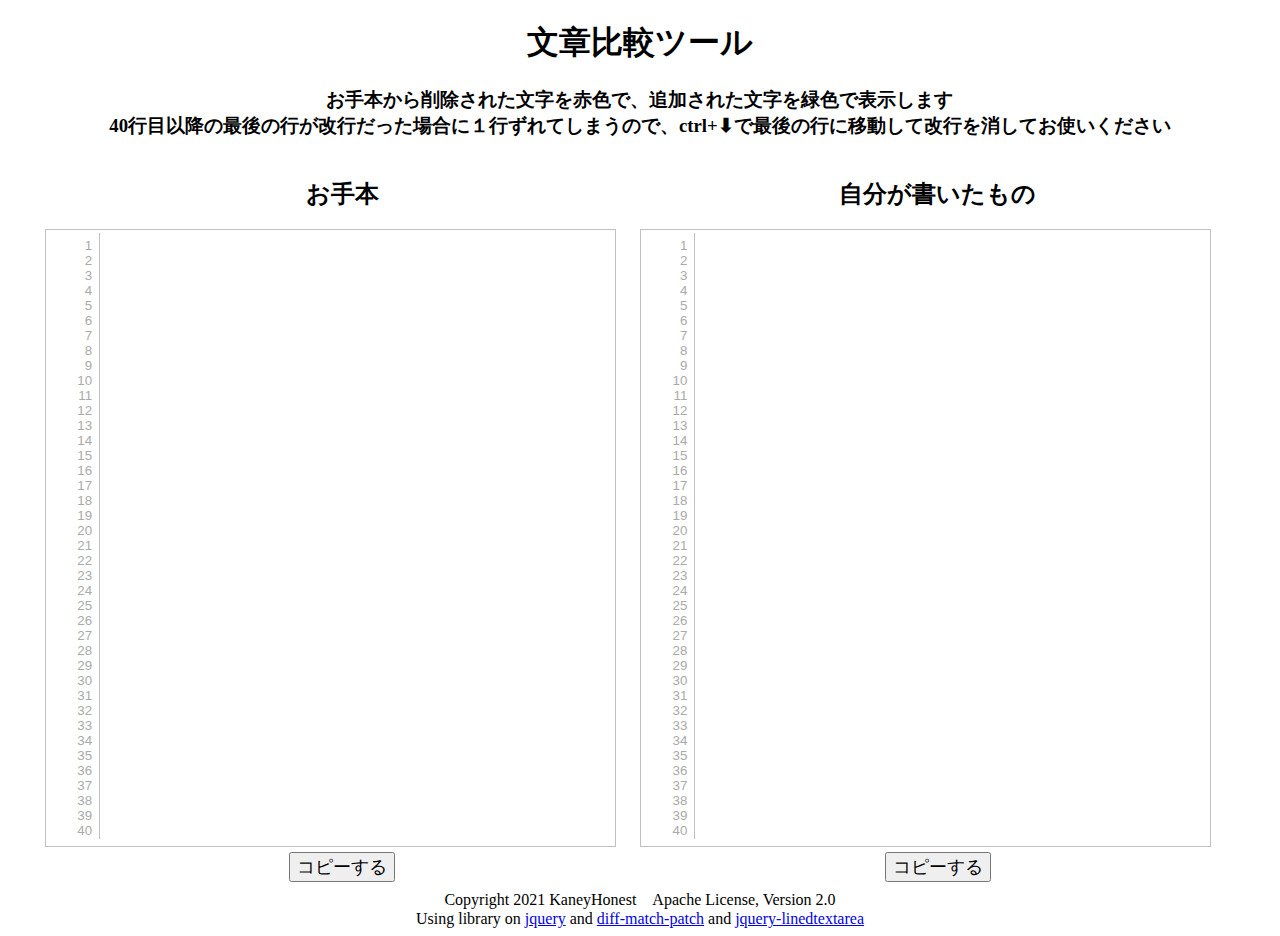
<file: index.html>
<!DOCTYPE html>
<html lang="ja">
<head>
  <meta charset="UTF-8">
  <meta http-equiv="X-UA-Compatible" content="IE=edge">
  <meta name="viewport" content="width=device-width, initial-scale=1.0">
  <link rel="stylesheet" href="jquery-linedtextarea-master/jquery-linedtextarea.css">
  <link rel="stylesheet" href="typoChecker.css">

  <title>文章比較ツール</title>
</head>
<body>
  <h1>文章比較ツール</h1>
  <h3>お手本から削除された文字を赤色で、追加された文字を緑色で表示します<br>40行目以降の最後の行が改行だった場合に１行ずれてしまうので、ctrl+⬇で最後の行に移動して改行を消してお使いください</h4>
  <div class="contents">
    <div class="main">
      <h2>お手本</h2>
      <textarea class="lined" id="textareaLeft" cols="50" rows="40"></textarea>
      <div class="copybtn">
        <button type="button" id="copybtnLeft">コピーする</button>
      </div>
    </div>
    <div class="main">
      <h2>自分が書いたもの</h2>
      <textarea class="lined" id="textareaRight" cols="50" rows="40"></textarea>
      <div class="copybtn">
        <button type="button" id="copybtnRight">コピーする</button>
      </div>
    </div>
  </div>
  <footer>
    <p>Copyright 2021 KaneyHonest　Apache License, Version 2.0</p>
    <p>Using library on
      <a href="https://jquery.com" target="_blank">jquery</a> and 
      <a href="https://github.com/google/diff-match-patch" target="_blank">diff-match-patch</a> and 
      <a href="https://github.com/cotenoni/jquery-linedtextarea" target="_blank">jquery-linedtextarea</a>
    </p>
  </footer>
  
  

  <script type="text/javascript" src="jquery-3.6.0.min.js"></script>
  <script type="text/javascript" src="jquery-linedtextarea-master/jquery-linedtextarea.js"></script>
  <script type="text/javascript" src="diff-match-patch-master/javascript/diff_match_patch.js"></script>
  <script type="text/javascript" src="typoChecker.js"></script>
</body>
</html>
</file>
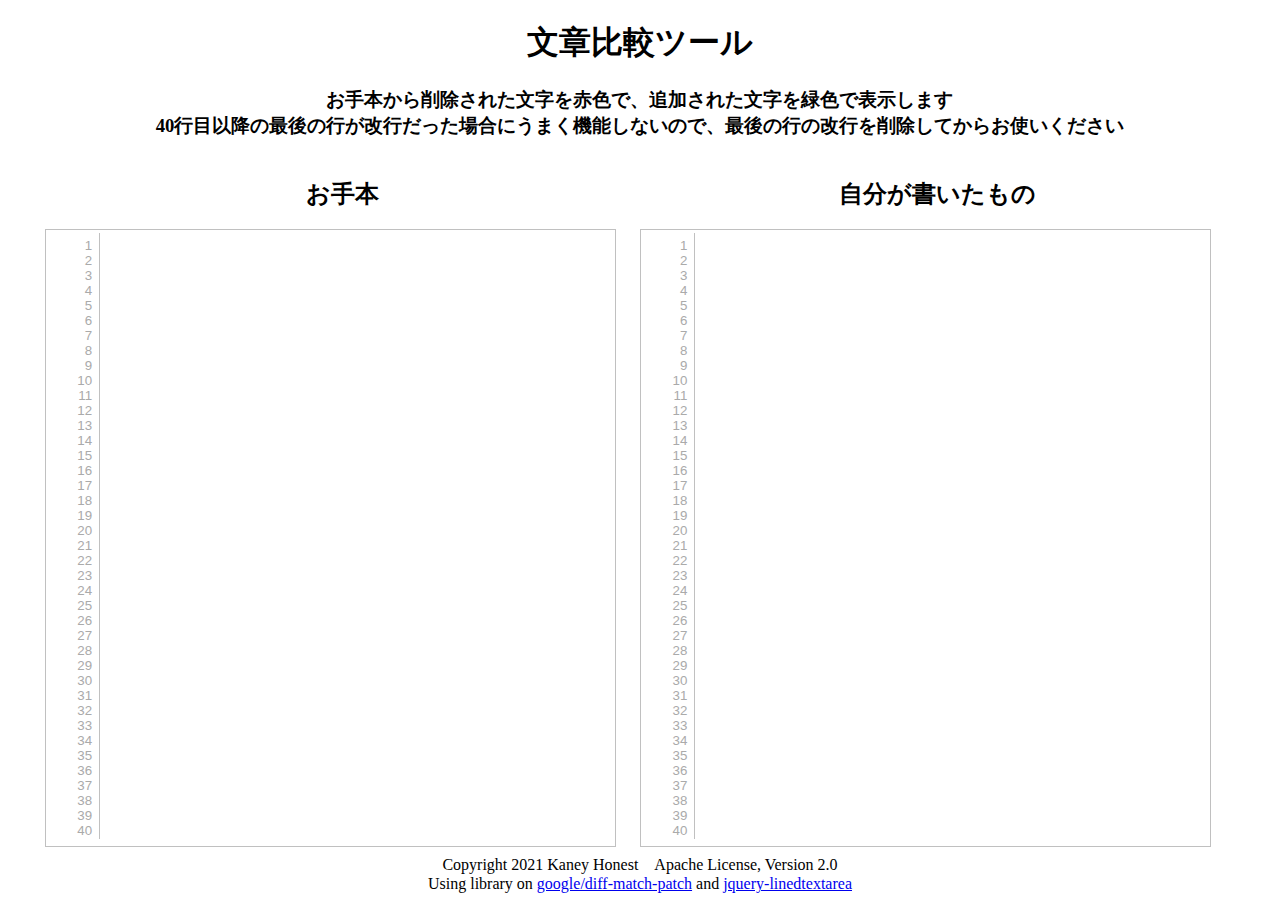
<file: typoChecker.html>
<!DOCTYPE html>
<html lang="ja">
<head>
  <meta charset="UTF-8">
  <meta http-equiv="X-UA-Compatible" content="IE=edge">
  <meta name="viewport" content="width=device-width, initial-scale=1.0">
  <link rel="stylesheet" href="jquery-linedtextarea-master/jquery-linedtextarea.css">
  <link rel="stylesheet" href="typoChecker.css">

  <title>文章比較ツール</title>
</head>
<body>
  <h1>文章比較ツール</h1>
  <h3>お手本から削除された文字を赤色で、追加された文字を緑色で表示します<br>40行目以降の最後の行が改行だった場合にうまく機能しないので、最後の行の改行を削除してからお使いください</h4>
  <div class="contents">
    <div class="main">
      <h2>お手本</h2>
      <textarea class="lined" id="textareaLeft" cols="50" rows="40"></textarea>
    </div>
    <div class="main">
      <h2>自分が書いたもの</h2>
      <textarea class="lined" id="textareaRight" cols="50" rows="40"></textarea>
    </div>
  </div>
  <footer>
    <p>Copyright 2021 Kaney Honest　Apache License, Version 2.0</p>
    <p>Using library on
      <a href="https://github.com/google/diff-match-patch" target="_blank">google/diff-match-patch</a> and 
      <a href="https://github.com/cotenoni/jquery-linedtextarea" target="_blank">jquery-linedtextarea</a>
    </p>
  </footer>
  
  

  <script type="text/javascript" src="jquery-3.6.0.min.js"></script>
  <script type="text/javascript" src="jquery-linedtextarea-master/jquery-linedtextarea.js"></script>
  <script type="text/javascript" src="diff-match-patch-master/javascript/diff_match_patch.js"></script>
  <script type="text/javascript" src="typoChecker.js"></script>
</body>
</html>
</file>
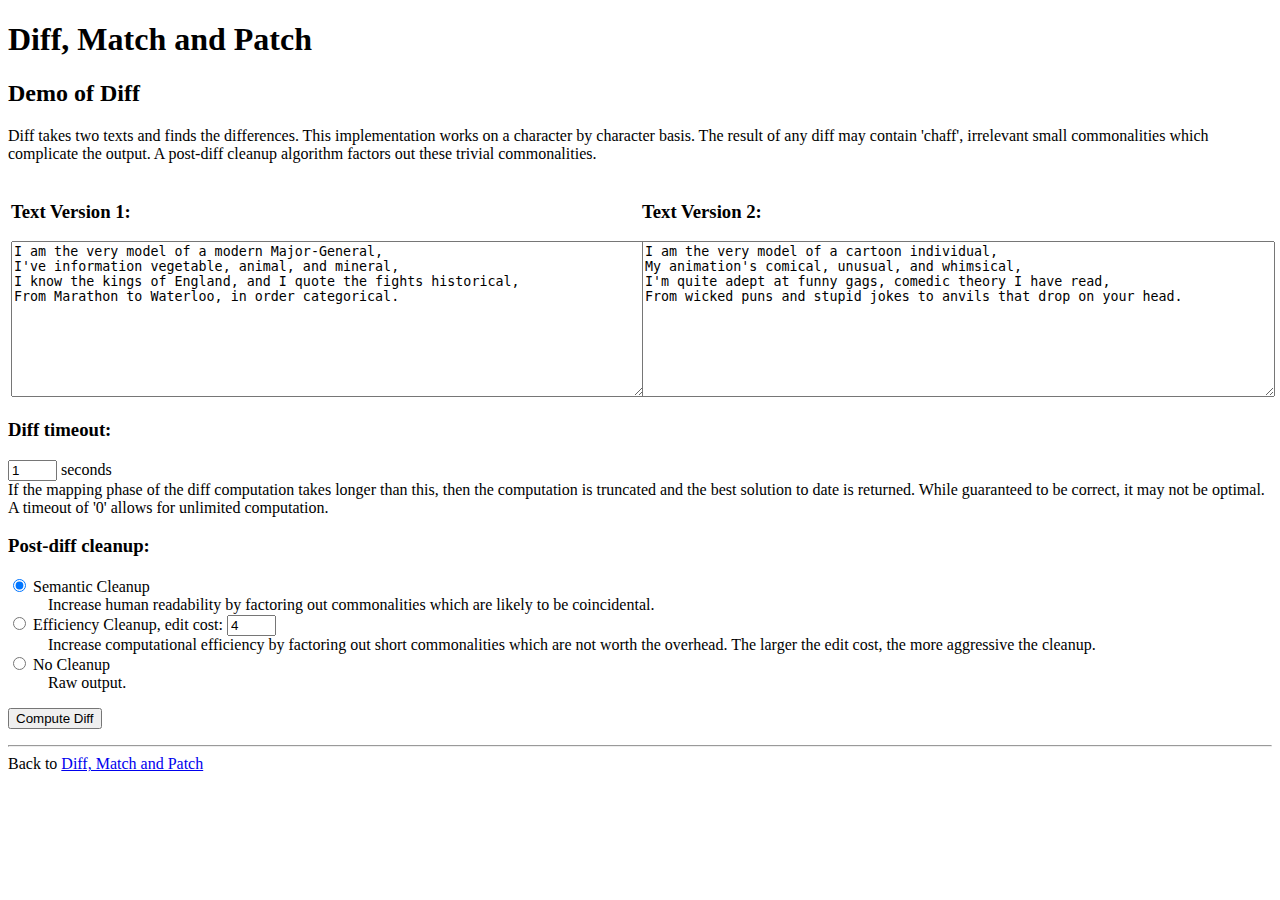
<file: diff-match-patch-master/demos/diff.html>
<!DOCTYPE HTML PUBLIC "-//W3C//DTD HTML 4.01 Transitional//EN" "http://www.w3.org/TR/html4/loose.dtd">
<HTML>
<HEAD>
  <TITLE>Diff, Match and Patch: Demo of Diff</TITLE>
  <SCRIPT SRC="../javascript/diff_match_patch.js"></SCRIPT>
</HEAD>

<BODY>
<H1>Diff, Match and Patch</H1>
<H2>Demo of Diff</H2>

<P>Diff takes two texts and finds the differences.  This implementation works on a character by character basis.
The result of any diff may contain 'chaff', irrelevant small commonalities which complicate the output.
A post-diff cleanup algorithm factors out these trivial commonalities.</P>

<SCRIPT>
var dmp = new diff_match_patch();

function launch() {
  var text1 = document.getElementById('text1').value;
  var text2 = document.getElementById('text2').value;
  dmp.Diff_Timeout = parseFloat(document.getElementById('timeout').value);
  dmp.Diff_EditCost = parseFloat(document.getElementById('editcost').value);

  var ms_start = (new Date()).getTime();
  var d = dmp.diff_main(text1, text2);
  var ms_end = (new Date()).getTime();

  if (document.getElementById('semantic').checked) {
    dmp.diff_cleanupSemantic(d);
  }
  if (document.getElementById('efficiency').checked) {
    dmp.diff_cleanupEfficiency(d);
  }
  var ds = dmp.diff_prettyHtml(d);
  document.getElementById('outputdiv').innerHTML = ds + '<BR>Time: ' + (ms_end - ms_start) / 1000 + 's';
}
</SCRIPT>

<FORM action="#" onsubmit="return false">
<TABLE WIDTH="100%"><TR>
  <TD WIDTH="50%">
<H3>Text Version 1:</H3>
<TEXTAREA ID="text1" STYLE="width: 100%" ROWS=10>I am the very model of a modern Major-General,
I've information vegetable, animal, and mineral,
I know the kings of England, and I quote the fights historical,
From Marathon to Waterloo, in order categorical.</TEXTAREA></TD>
  <TD WIDTH="50%">
<H3>Text Version 2:</H3>
<TEXTAREA ID="text2" STYLE="width: 100%" ROWS=10>I am the very model of a cartoon individual,
My animation's comical, unusual, and whimsical,
I'm quite adept at funny gags, comedic theory I have read,
From wicked puns and stupid jokes to anvils that drop on your head.</TEXTAREA></TD>
</TR></TABLE>

<H3>Diff timeout:</H3>
<P><INPUT TYPE="text" SIZE=3 MAXLENGTH=5 VALUE="1" ID="timeout"> seconds<BR>
If the mapping phase of the diff computation takes longer than this, then the computation
is truncated and the best solution to date is returned.  While guaranteed to be correct,
it may not be optimal.  A timeout of '0' allows for unlimited computation.</P>

<H3>Post-diff cleanup:</H3>
<DL>
<DT><INPUT TYPE="radio" NAME="cleanup" ID="semantic" CHECKED>
<LABEL FOR="semantic">Semantic Cleanup</LABEL></DT>
<DD>Increase human readability by factoring out commonalities which are likely to be
coincidental.</DD>
<DT><INPUT TYPE="radio" NAME="cleanup" ID="efficiency">
<LABEL FOR="efficiency">Efficiency Cleanup</LABEL>,
edit cost: <INPUT TYPE="text" SIZE=3 MAXLENGTH=5 VALUE="4" ID="editcost">
<DD>Increase computational efficiency by factoring out short commonalities which are
not worth the overhead.  The larger the edit cost, the more aggressive the cleanup.</DD>
<DT><INPUT TYPE="radio" NAME="cleanup" ID="raw">
<LABEL FOR="raw">No Cleanup</LABEL></DT>
<DD>Raw output.</DD>
</DL>

<P><INPUT TYPE="button" onClick="launch()" VALUE="Compute Diff"></P>
</FORM>

<DIV ID="outputdiv"></DIV>

<HR>
Back to <A HREF="https://github.com/google/diff-match-patch">Diff, Match and Patch</A>

</BODY>
</HTML>
</file>
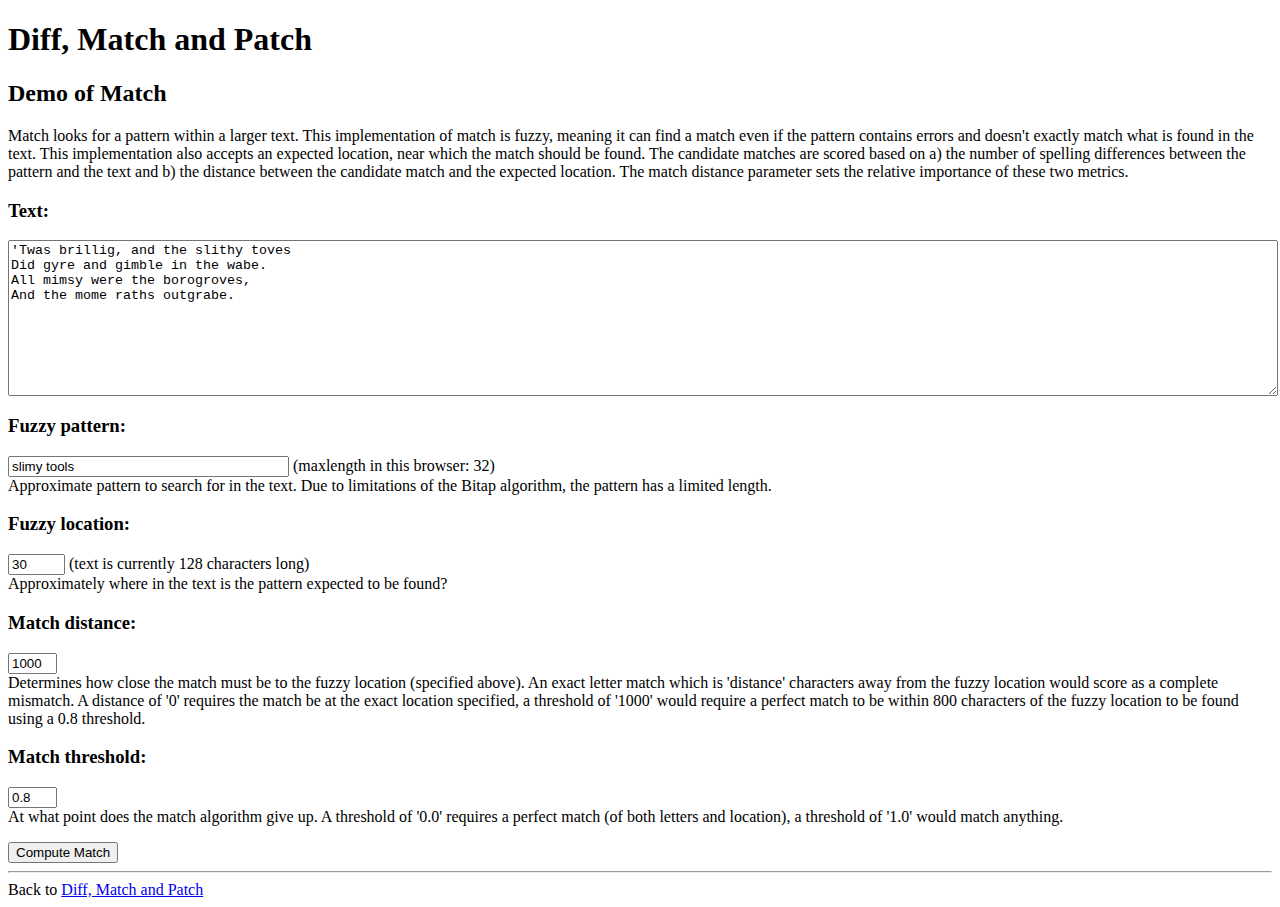
<file: diff-match-patch-master/demos/match.html>
<!DOCTYPE HTML PUBLIC "-//W3C//DTD HTML 4.01 Transitional//EN" "http://www.w3.org/TR/html4/loose.dtd">
<HTML>
<HEAD>
  <TITLE>Diff, Match and Patch: Demo of Match</TITLE>
  <SCRIPT SRC="../javascript/diff_match_patch.js"></SCRIPT>
</HEAD>

<BODY>
<H1>Diff, Match and Patch</H1>
<H2>Demo of Match</H2>

<P>Match looks for a pattern within a larger text.
This implementation of match is fuzzy, meaning it can find a match even if the
pattern contains errors and doesn't exactly match what is found in the text.
This implementation also accepts an expected location, near which the match should be found.
The candidate matches are scored based on a) the number of spelling differences between the
pattern and the text and b) the distance between the candidate match and the expected location.
The match distance parameter sets the relative importance of these two metrics.</P>

<FORM action="#" onsubmit="return false">
<H3>Text:</H3>
<TEXTAREA ID="text" STYLE="width: 100%" ROWS=10 onChange="textchange()">'Twas brillig, and the slithy toves
Did gyre and gimble in the wabe.
All mimsy were the borogroves,
And the mome raths outgrabe.</TEXTAREA>

<H3>Fuzzy pattern:</H3>
<P><INPUT ID="pattern" SIZE=32 VALUE="slimy tools"> <SPAN ID="maxlengthspan"></SPAN><BR>
Approximate pattern to search for in the text.  Due to limitations of the Bitap algorithm, the pattern has a limited length.</P>

<H3>Fuzzy location:</H3>
<P><INPUT ID="loc" SIZE=4 MAXLENGTH=10 VALUE="30"> <SPAN ID="maxtextspan"></SPAN><BR>
Approximately where in the text is the pattern expected to be found?</P>

<H3>Match distance:</H3>
<P><INPUT TYPE="text" SIZE=3 MAXLENGTH=8 VALUE="1000" ID="distance"><BR>
Determines how close the match must be to the fuzzy location (specified above).  An exact letter match which is 'distance' characters away from the fuzzy location would
score as a complete mismatch.  A distance of '0' requires the match be at the exact location specified, a threshold of '1000'
would require a perfect match to be within 800 characters of the fuzzy location to be found using a 0.8 threshold.</P>

<H3>Match threshold:</H3>
<P><INPUT TYPE="text" SIZE=3 MAXLENGTH=5 VALUE="0.8" ID="threshold"><BR>
At what point does the match algorithm give up.  A threshold of '0.0' requires a perfect match (of both letters and location), a threshold of '1.0' would match anything.</P>

<INPUT TYPE="button" onClick="launch()" VALUE="Compute Match">
</FORM>

<DIV ID="outputdiv"></DIV>

<DIV ID="datediv"></DIV>

<SCRIPT>
var dmp = new diff_match_patch();

function launch() {
  var text = document.getElementById('text').value;
  var pattern = document.getElementById('pattern').value;
  var loc = parseInt(document.getElementById('loc').value, 10);

  dmp.Match_Distance = parseFloat(document.getElementById('distance').value);
  dmp.Match_Threshold = parseFloat(document.getElementById('threshold').value);

  var ms_start = (new Date()).getTime();
  var match = dmp.match_main(text, pattern, loc);
  var ms_end = (new Date()).getTime();

  document.getElementById('datediv').innerHTML = 'Time: ' + (ms_end - ms_start) / 1000  + 's';
  if (match == -1) {
    document.getElementById('outputdiv').innerHTML = 'No match found.';
  } else {
    var quote = text.substring(match, match + pattern.length);
    quote = quote.replace(/&/g, '&amp;').replace(/</g, '&lt;').replace(/>/g, '&gt;');
    quote = quote.replace(/\n/g, '&para;');
    document.getElementById('outputdiv').innerHTML = 'Match found at character ' + match +
        ': &nbsp; <CODE>' + quote + '</' + 'CODE>';
  }
}

function textchange() {
  document.getElementById('maxtextspan').innerHTML = '(text is currently ' + document.getElementById('text').value.length + ' characters long)';
}

textchange();
document.getElementById('pattern').maxLength = dmp.Match_MaxBits;
document.getElementById('maxlengthspan').innerHTML = '(maxlength in this browser: ' + dmp.Match_MaxBits + ')';
</SCRIPT>

<HR>
Back to <A HREF="https://github.com/google/diff-match-patch">Diff, Match and Patch</A>

</BODY>
</HTML>
</file>
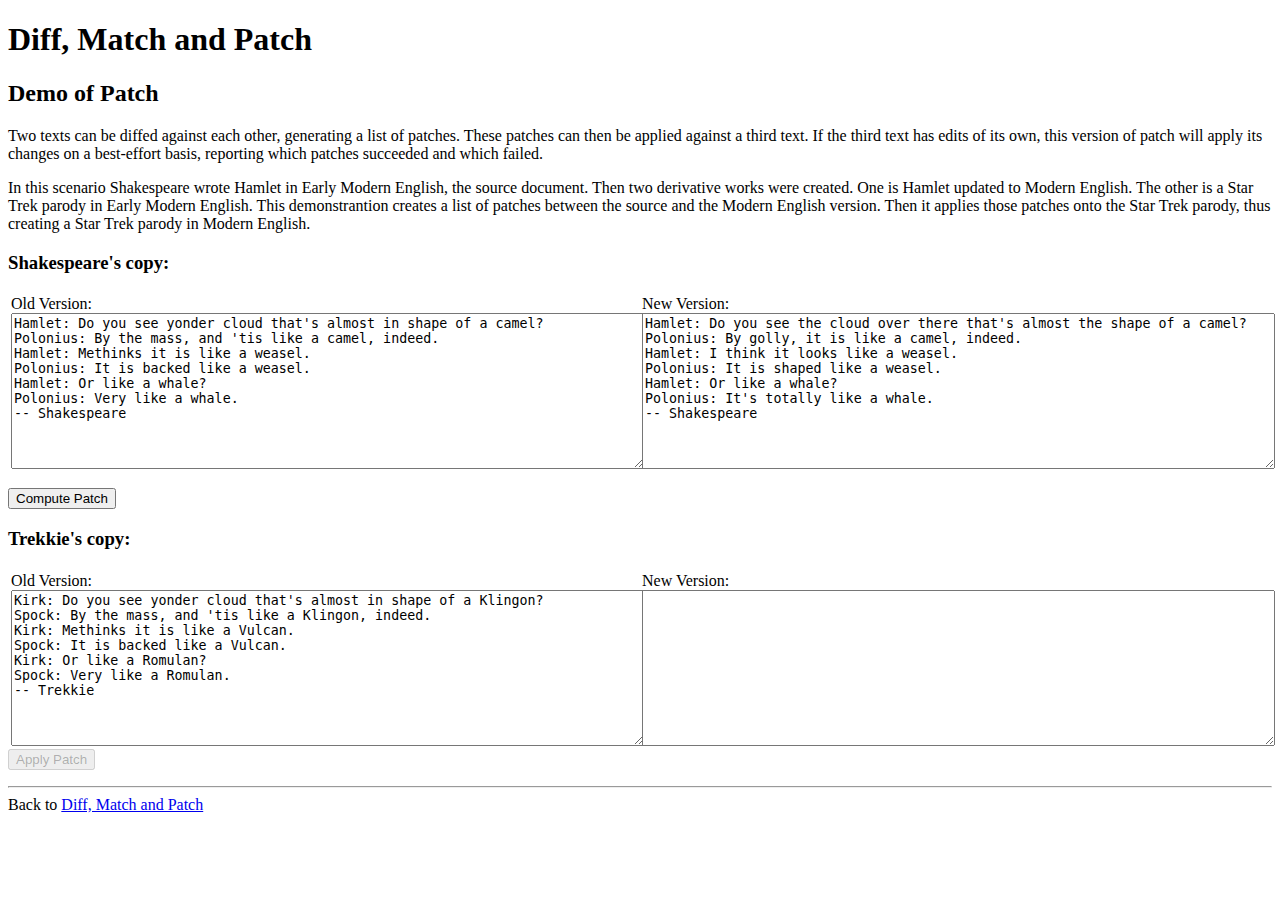
<file: diff-match-patch-master/demos/patch.html>
<!DOCTYPE HTML PUBLIC "-//W3C//DTD HTML 4.01 Transitional//EN" "http://www.w3.org/TR/html4/loose.dtd">
<HTML>
<HEAD>
  <TITLE>Diff, Match and Patch: Demo of Patch</TITLE>
  <SCRIPT SRC="../javascript/diff_match_patch.js"></SCRIPT>
</HEAD>

<BODY>
<H1>Diff, Match and Patch</H1>
<H2>Demo of Patch</H2>

<P>Two texts can be diffed against each other, generating a list of patches.
These patches can then be applied against a third text.  If the third text has edits of its own, this version of patch
will apply its changes on a best-effort basis, reporting which patches succeeded and which failed.</P>

<P>In this scenario Shakespeare wrote Hamlet in Early Modern English, the source document.  Then two derivative
works were created.  One is Hamlet updated to Modern English.  The other is a Star Trek parody in Early Modern English.
This demonstrantion creates a list of patches between the source and the Modern English version.  Then it
applies those patches onto the Star Trek parody, thus creating a Star Trek parody in
Modern English.</P>

<SCRIPT>
var dmp = new diff_match_patch();

var patch_text = '';

function diff_launch() {
  var text1 = document.getElementById('text1a').value;
  var text2 = document.getElementById('text2a').value;

  var ms_start = (new Date).getTime();
  var diff = dmp.diff_main(text1, text2, true);
  var ms_end = (new Date).getTime();

  if (diff.length > 2) {
    dmp.diff_cleanupSemantic(diff);
  }

  var patch_list = dmp.patch_make(text1, text2, diff);
  patch_text = dmp.patch_toText(patch_list);

  document.getElementById('diffdatediv').innerHTML =
      'Time: ' + (ms_end - ms_start) / 1000 + 's';
  document.getElementById('diffoutputdiv').innerHTML =
      '<FIELDSET><LEGEND>Patch:</' + 'LEGEND><PRE>' + patch_text +
      '</' + 'PRE></' + 'FIELDSET>';
  //document.getElementById('diffoutputdiv').innerHTML = dmp.diff_prettyHtml(diff);
  document.getElementById('patchbutton').disabled = false;
}


function patch_launch() {
  var text1 = document.getElementById('text1b').value;
  var patches = dmp.patch_fromText(patch_text);

  var ms_start = (new Date).getTime();
  var results = dmp.patch_apply(patches, text1);
  var ms_end = (new Date).getTime();

  document.getElementById('patchdatediv').innerHTML =
      'Time: ' + (ms_end - ms_start) / 1000 + 's';
  document.getElementById('text2b').value = results[0];
  results = results[1];
  var html = '';
  for (var x = 0; x < results.length; x++) {
    if (results[x]) {
      html += '<LI><FONT COLOR="#009900">Ok</' + 'FONT>';
    } else {
      html += '<LI><FONT COLOR="#990000">Fail</' + 'FONT>';
    }
  }
  document.getElementById('passfaildiv').innerHTML = html;
}
</SCRIPT>

<FORM action="#" onsubmit="return false">
<H3>Shakespeare's copy:</H3>
<TABLE WIDTH="100%"><TR>
  <TD WIDTH="50%">Old Version:<BR><TEXTAREA ID="text1a" STYLE="width: 100%" ROWS=10>Hamlet: Do you see yonder cloud that's almost in shape of a camel?
Polonius: By the mass, and 'tis like a camel, indeed.
Hamlet: Methinks it is like a weasel.
Polonius: It is backed like a weasel.
Hamlet: Or like a whale?
Polonius: Very like a whale.
-- Shakespeare</TEXTAREA></TD>
  <TD WIDTH="50%">New Version:<BR><TEXTAREA ID="text2a" STYLE="width: 100%" ROWS=10>Hamlet: Do you see the cloud over there that's almost the shape of a camel?
Polonius: By golly, it is like a camel, indeed.
Hamlet: I think it looks like a weasel.
Polonius: It is shaped like a weasel.
Hamlet: Or like a whale?
Polonius: It's totally like a whale.
-- Shakespeare</TEXTAREA></TD>
</TR></TABLE>
<P><INPUT TYPE="button" onClick="diff_launch()" VALUE="Compute Patch"></P>
<BLOCKQUOTE><DIV ID="diffoutputdiv"></DIV></BLOCKQUOTE>

<DIV ID="diffdatediv"></DIV>

<H3>Trekkie's copy:</H3>
<TABLE WIDTH="100%"><TR>
  <TD WIDTH="50%">Old Version:<BR><TEXTAREA ID="text1b" STYLE="width: 100%" ROWS=10>Kirk: Do you see yonder cloud that's almost in shape of a Klingon?
Spock: By the mass, and 'tis like a Klingon, indeed.
Kirk: Methinks it is like a Vulcan.
Spock: It is backed like a Vulcan.
Kirk: Or like a Romulan?
Spock: Very like a Romulan.
-- Trekkie</TEXTAREA></TD>
  <TD WIDTH="50%">New Version:<BR><TEXTAREA READONLY ID="text2b" STYLE="width: 100%" ROWS=10></TEXTAREA></TD>
</TR></TABLE>
<INPUT TYPE="button" ID="patchbutton" onClick="patch_launch()" VALUE="Apply Patch" DISABLED>
</FORM>

<OL ID="passfaildiv"></OL>
<DIV ID="patchdatediv"></DIV>

<HR>
Back to <A HREF="https://github.com/google/diff-match-patch">Diff, Match and Patch</A>

</BODY>
</HTML>
</file>
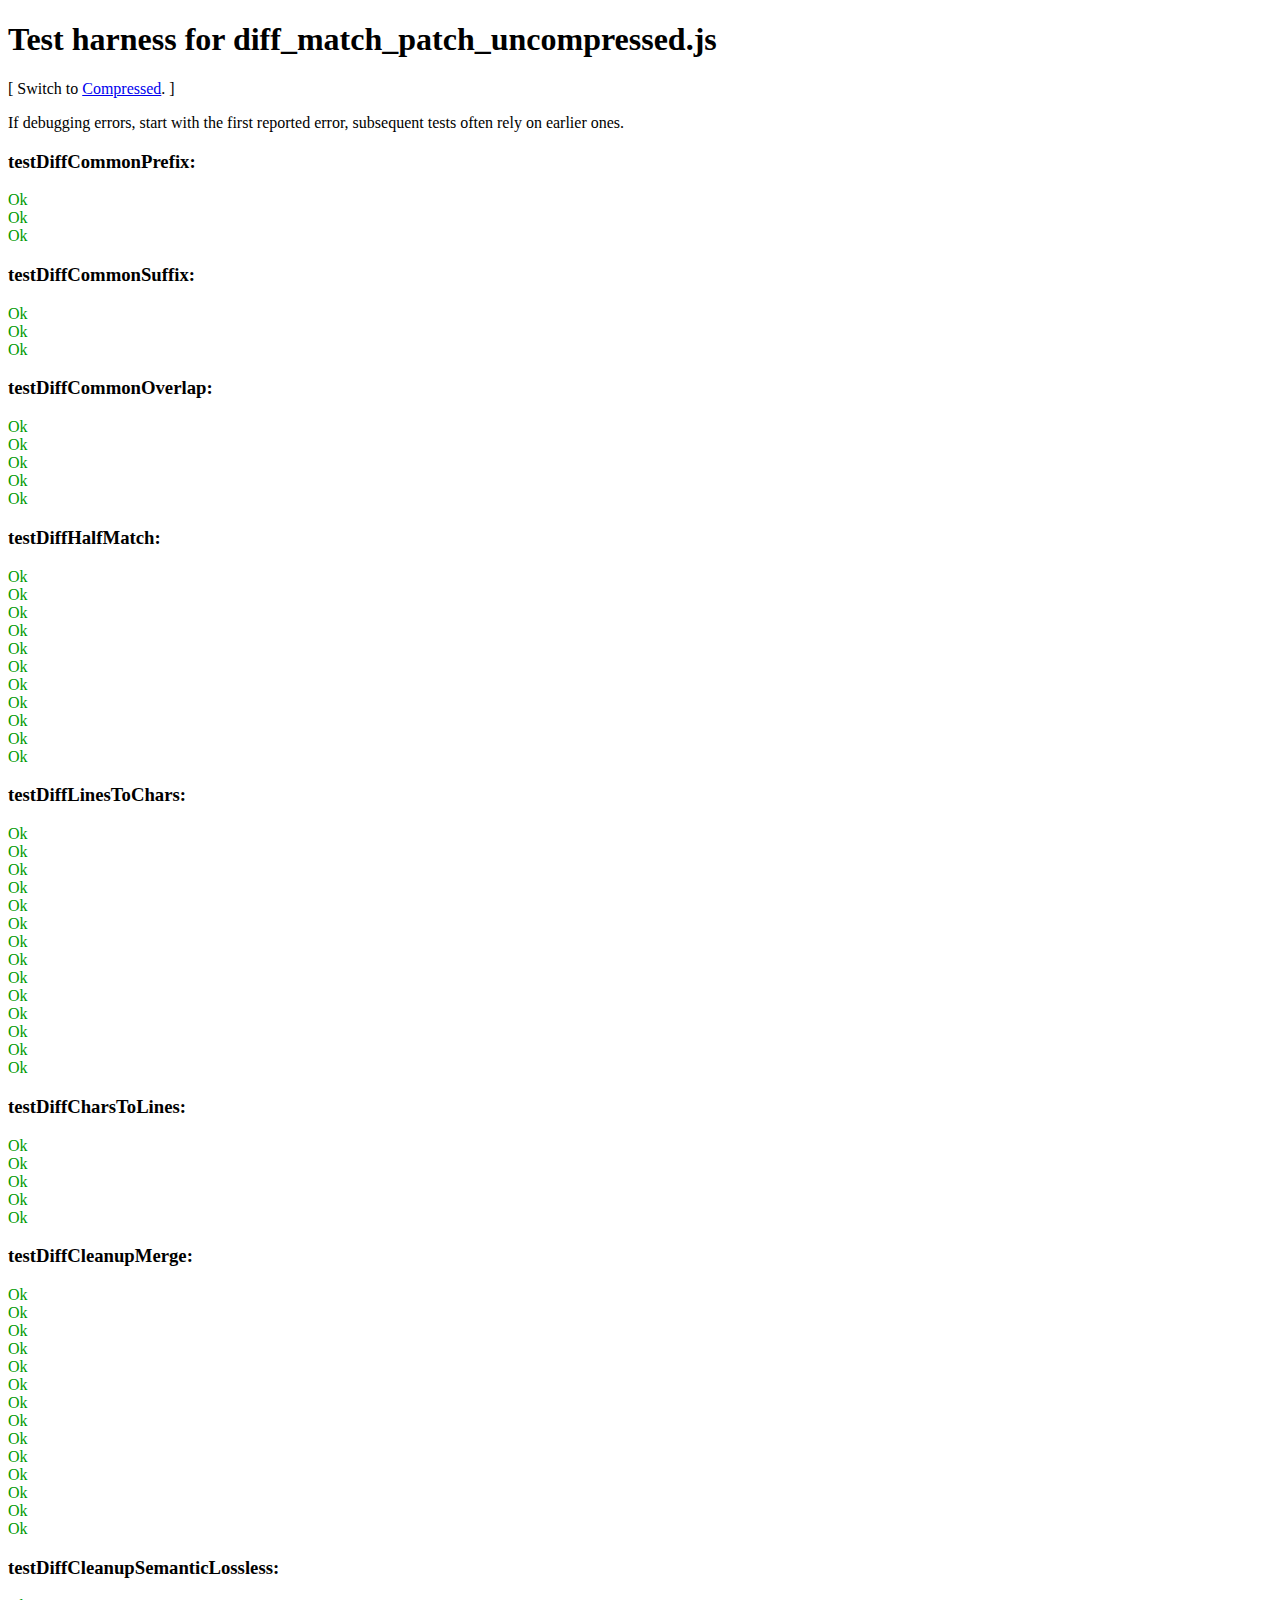
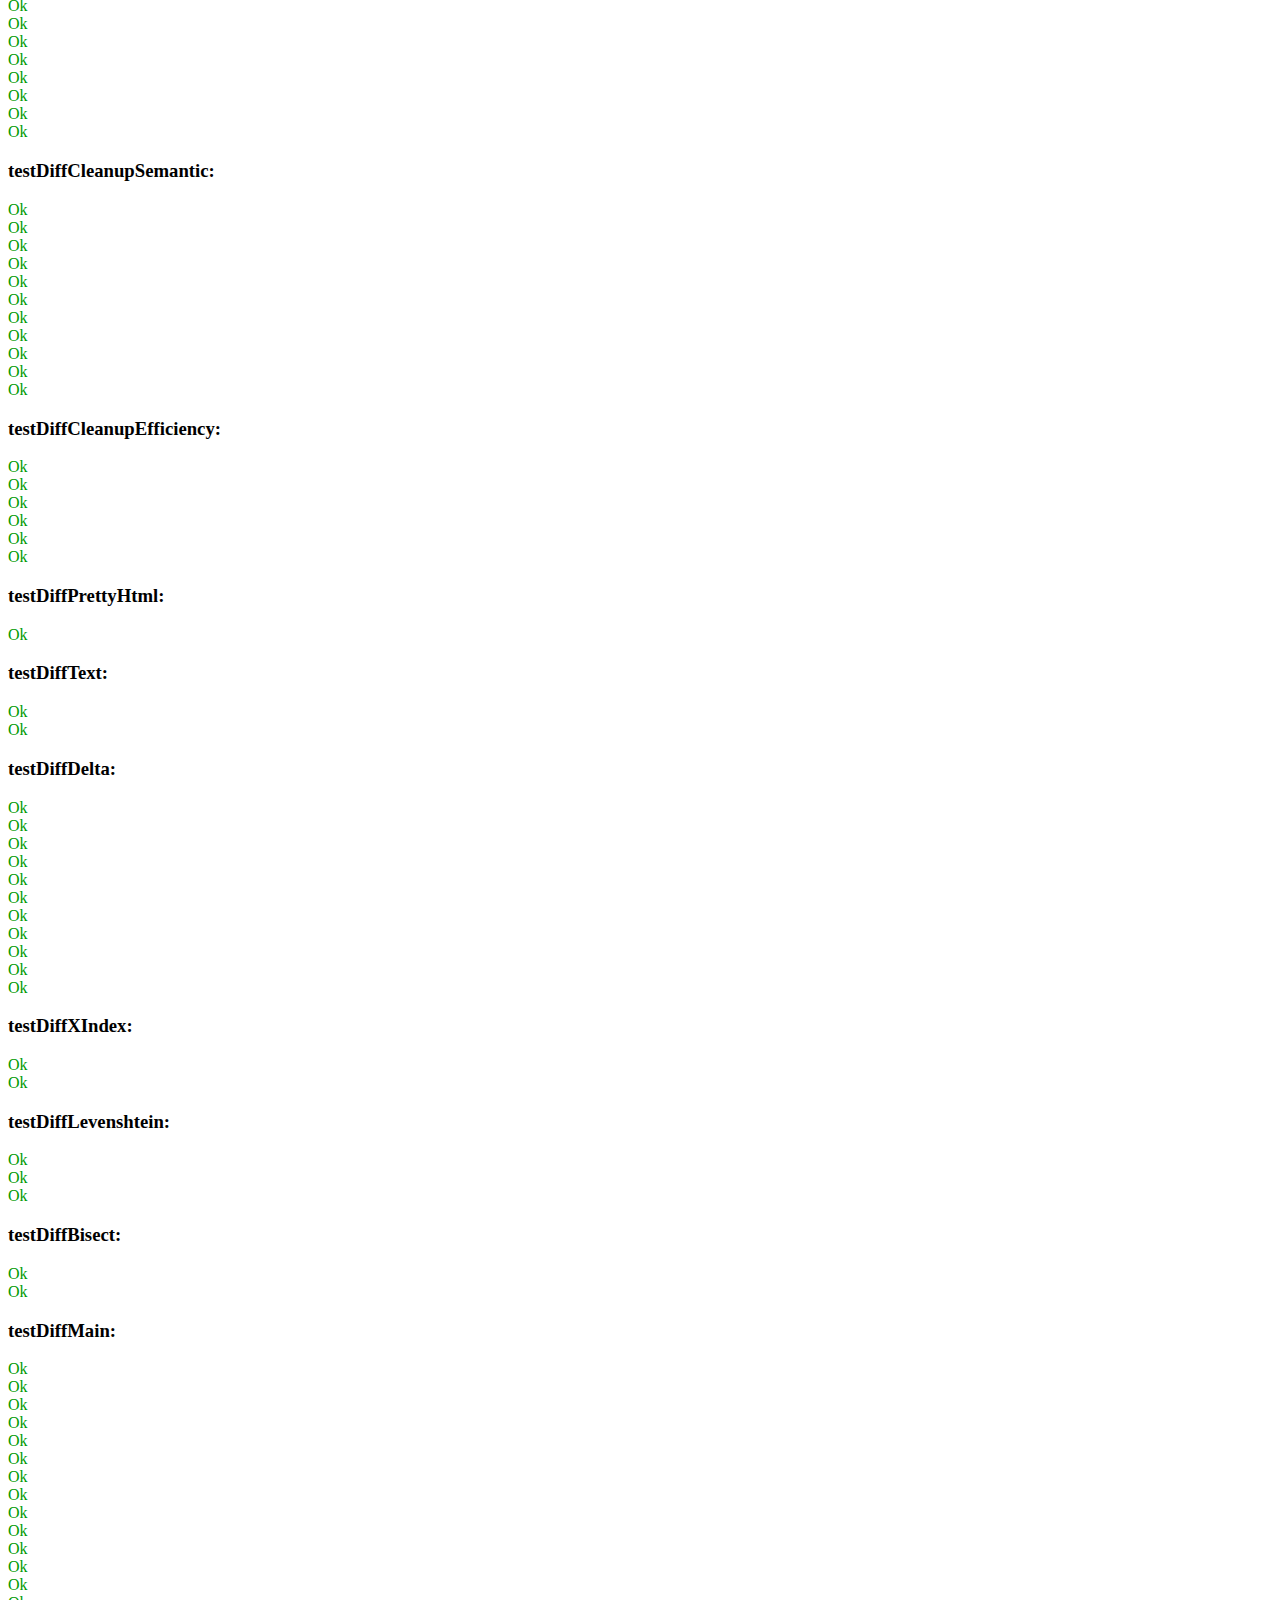
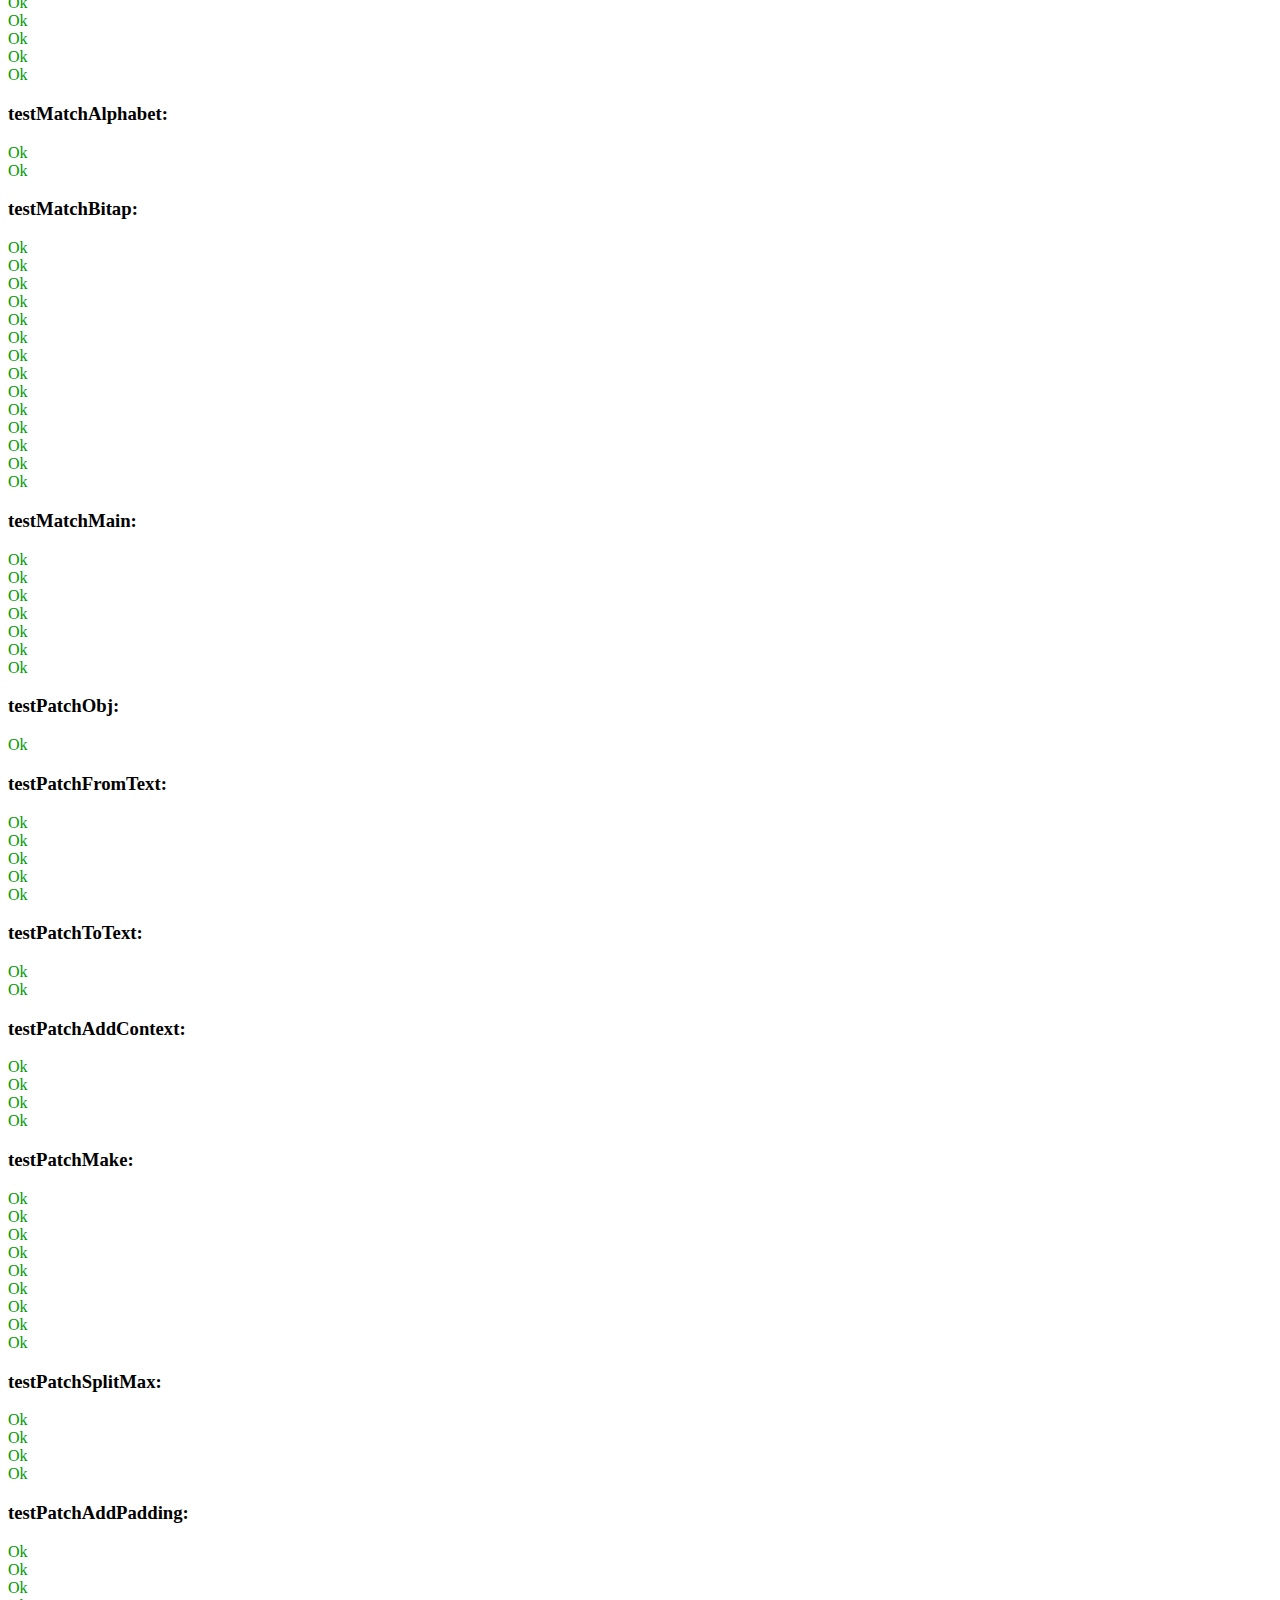
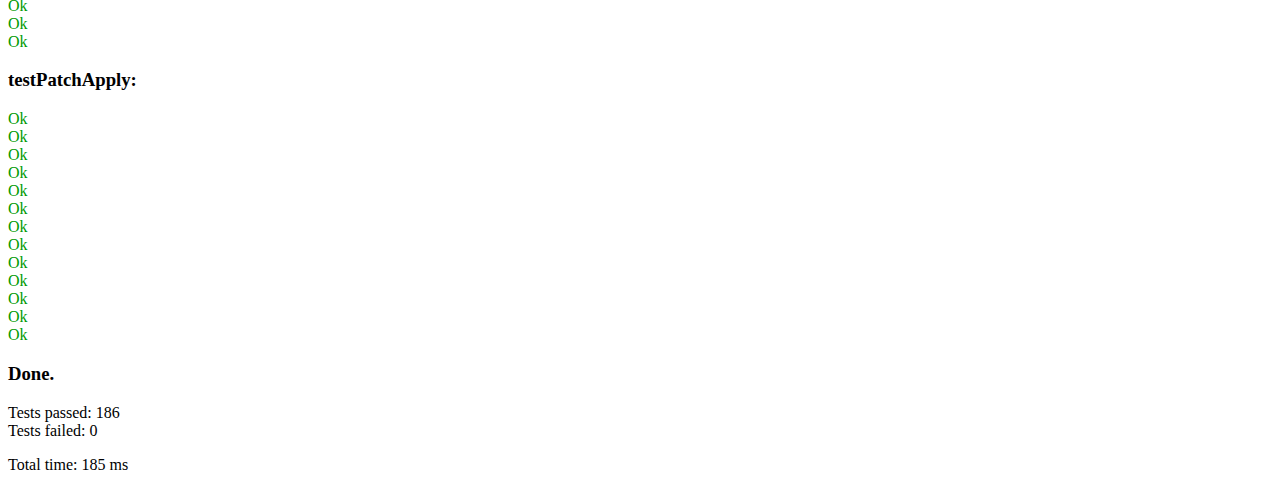
<file: diff-match-patch-master/javascript/tests/diff_match_patch_test.html>
<!DOCTYPE html PUBLIC "-//W3C//DTD HTML 4.01//EN" "http://www.w3.org/TR/html4/strict.dtd">
<!--
  Test Harness for diff_match_patch.js and diff_match_patch_uncompressed.js

  Copyright 2018 The diff-match-patch Authors.
  https://github.com/google/diff-match-patch

  Licensed under the Apache License, Version 2.0 (the "License");
  you may not use this file except in compliance with the License.
  You may obtain a copy of the License at

    http://www.apache.org/licenses/LICENSE-2.0

  Unless required by applicable law or agreed to in writing, software
  distributed under the License is distributed on an "AS IS" BASIS,
  WITHOUT WARRANTIES OR CONDITIONS OF ANY KIND, either express or implied.
  See the License for the specific language governing permissions and
  limitations under the License.
-->

<html>
  <head>
    <script type="text/javascript">
      // Depending on the URL argument, test the compressed or uncompressed version.
      var compressed = (document.location.search == '?compressed');
      if (compressed) {
        document.write('<TITLE>Test harness for diff_match_patch.js</TITLE>');
        document.write('<scr'+'ipt type="text/javascript" src="../diff_match_patch.js"></scr'+'ipt>');
      } else {
        document.write('<TITLE>Test harness for diff_match_patch_uncompressed.js</TITLE>');
        document.write('<scr'+'ipt type="text/javascript" src="../diff_match_patch_uncompressed.js"></scr'+'ipt>');
      }
    </script>

    <script type="text/javascript" src="diff_match_patch_test.js"></script>

    <script type="text/javascript">
      // Counters for unit test results.
      var test_good = 0;
      var test_bad = 0;

      // If expected and actual are the identical, print 'Ok', otherwise 'Fail!'
      function assertEquals(msg, expected, actual) {
        if (typeof actual == 'undefined') {
          // msg is optional.
          actual = expected;
          expected = msg;
          msg = 'Expected: \'' + expected + '\' Actual: \'' + actual + '\'';
        }
        if (expected === actual) {
          document.write('<FONT COLOR="#009900">Ok</FONT><BR>');
          test_good++;
          return true;
        } else {
          document.write('<FONT COLOR="#990000"><BIG>Fail!</BIG></FONT><BR>');
          msg = msg.replace(/&/g, '&amp;').replace(/</g, '&lt;').replace(/>/g, '&gt;');
          document.write('<code>' + msg + '</code><BR>');
          test_bad++;
          return false;
        }
      }

      function assertTrue(msg, actual) {
        if (typeof actual == 'undefined') {
          // msg is optional.
          actual = msg;
          return assertEquals(true, actual);
        } else {
          return assertEquals(msg, true, actual);
        }
      }

      function assertFalse(msg, actual) {
        if (typeof actual == 'undefined') {
          // msg is optional.
          actual = msg;
          return assertEquals(false, actual);
        } else {
          return assertEquals(msg, false, actual);
        }
      }

      function runTests() {
        for (var x = 0; x < tests.length; x++) {
          document.write('<H3>' + tests[x] + ':</H3>');
          eval(tests[x] + '()');
        }
      }

      var tests = [
          'testDiffCommonPrefix',
          'testDiffCommonSuffix',
          'testDiffCommonOverlap',
          'testDiffHalfMatch',
          'testDiffLinesToChars',
          'testDiffCharsToLines',
          'testDiffCleanupMerge',
          'testDiffCleanupSemanticLossless',
          'testDiffCleanupSemantic',
          'testDiffCleanupEfficiency',
          'testDiffPrettyHtml',
          'testDiffText',
          'testDiffDelta',
          'testDiffXIndex',
          'testDiffLevenshtein',
          'testDiffBisect',
          'testDiffMain',

          'testMatchAlphabet',
          'testMatchBitap',
          'testMatchMain',

          'testPatchObj',
          'testPatchFromText',
          'testPatchToText',
          'testPatchAddContext',
          'testPatchMake',
          'testPatchSplitMax',
          'testPatchAddPadding',
          'testPatchApply'];

    </script>
  </head>
  <body>

    <script type="text/javascript">
      if (compressed) {
        document.write('<H1>Test harness for diff_match_patch.js</H1>');
        document.write('[ Switch to <A HREF="?uncompressed">Uncompressed</A>. ]');
      } else {
        document.write('<H1>Test harness for diff_match_patch_uncompressed.js</H1>');
        document.write('[ Switch to <A HREF="?compressed">Compressed</A>. ]');
      }
    </script>

    <P>If debugging errors, start with the first reported error,
    subsequent tests often rely on earlier ones.</P>

    <script type="text/javascript">
      var startTime = (new Date()).getTime();
      runTests();
      var endTime = (new Date()).getTime();
      document.write('<H3>Done.</H3>');
      document.write('<P>Tests passed: ' + test_good + '<BR>Tests failed: ' + test_bad + '</P>');
      document.write('<P>Total time: ' + (endTime - startTime) + ' ms</P>');
    </script>
  </body>
</html>
</file>
<file: typoChecker.css>
body {
  width: 93%;
  margin-right: auto;
  margin-left: auto;
}

h1, h2, h3, .copybtn {
  text-align: center;
}

.contents {
  display: flex;
}

.main {
  width: 50%
}

textarea{
  width: 95%;
  white-space: pre-wrap;  
}

.textareaBack {
  word-break: break-word;
  overflow: auto;
  margin-top: 0.1%;
  height: 601px;
  margin-left: 60px;
  width: calc( 88.35% / 2 - 73px);
  padding: 3px;
  z-index: -1;
  position: absolute;
  font-size: 10pt;
  white-space: pre-wrap;
  line-height: 15px;
  font-family: sans-serif;
  color: initial;
}

footer {
  text-align: center;
}
p {
  line-height: 3px;
}

button {
  margin-top: 5px;
  font-size: 18px
}
</file>
